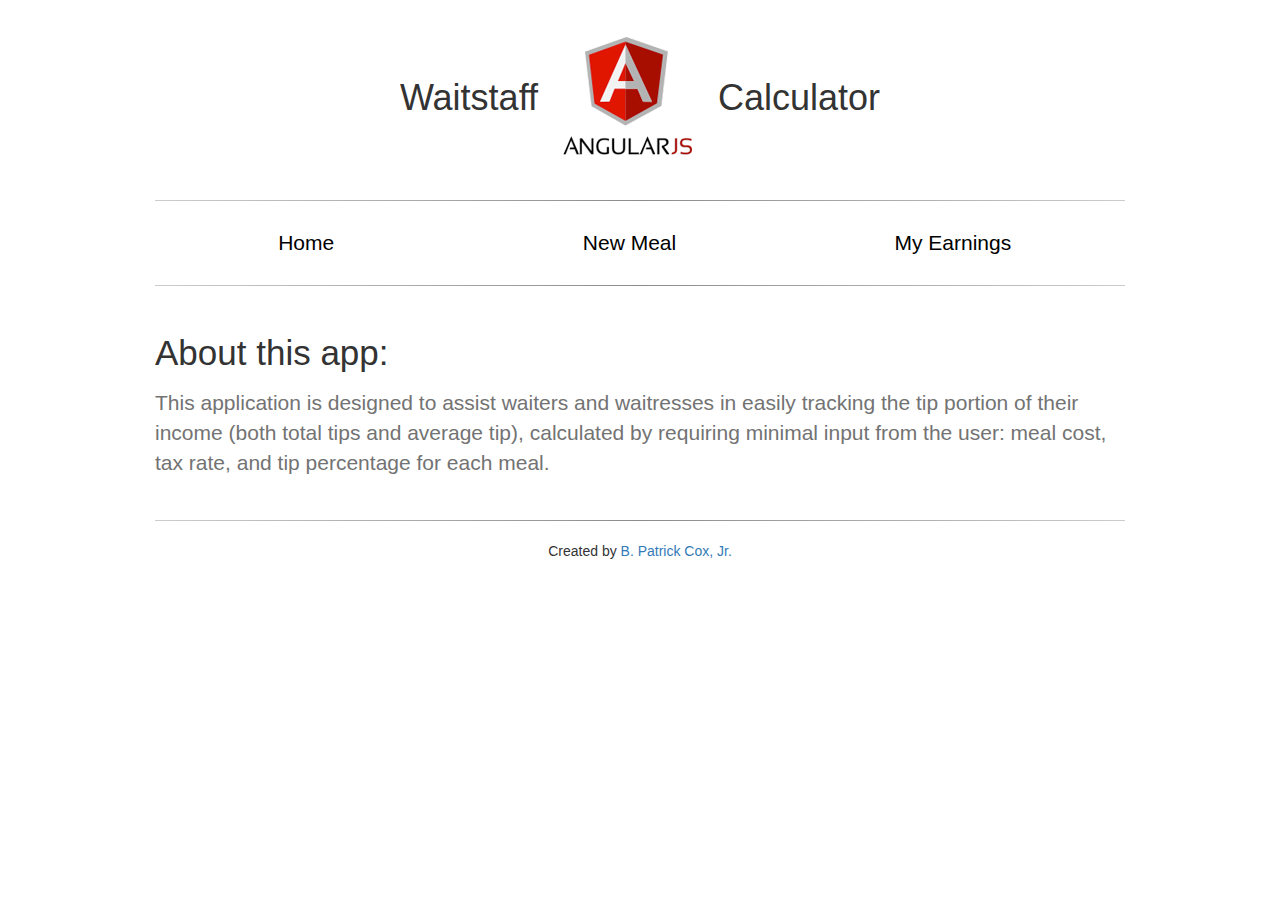
<file: app/index.html>
<!DOCTYPE html>
<html lang="en" ng-app="waitStaffApp">

<head>
	<meta charset="UTF-8">
	<meta name="viewport" content="width=device-width, initial-scale=1.0">
	<title>AngularJS Waitstaff Calculator</title>
	<!-- stylesheets -->
	<link rel="stylesheet" href="css/bootstrap/bootstrap.min.css" type="text/css">
	<link rel="stylesheet" href="css/styles.css" type="text/css">
</head>

<body>
	<div class="container">
		<header class="main-header">
			<h1 class="header">Waitstaff <img src="img/logo.png"> Calculator</h1>
		</header>
		<hr>
		<!-- behavior controlled by navigationController of app.js -->
		<div class="nav">	
				<a href="#/">Home</a>
				<a href="#/details">New Meal</a>
				<a href="#/earnings">My Earnings</a>
		</div>
		<hr>
		<!-- individual route templates are loaded into element w/ ng-view attached to it -->
		<div class="content" ng-view></div>
		<hr>
	</div>
	<footer class="footer">
		Created by <a href="http://www.bpatrickcox.com">B. Patrick Cox, Jr.</a>
	</footer>
	<!-- scripts -->
	<script type="text/javascript" src="js/angular/angular.min.js"></script>
	<script type="text/javascript" src="js/angular-route/angular-route.min.js"></script>
	<script type="text/javascript" src="js/app.js"></script>
</body>
</html>
</file>
<file: app/css/styles.css>
/*CSS styles*/

html {
    min-height: 100%;
    position: relative;
}

.container {
    max-width: 1000px;
}

.main-header {
    width: 100%;
    text-align: center;
}

.header {
    font-weight: 200;
}

.nav {
    text-align: center;
    width: 100%;
    padding-top: .5em;
    padding-bottom: .5em;
    display: flex;
    justify-content: flex-start;
   
}

.nav a {
    width: 100%;
    padding-right: 1em;
    font-size: 1.5em;
    color: #000;
    text-decoration: none;
}

.nav a:hover {
    color: #808080;
    font-size: 1.75em;
}

hr {
    border: 0;
    height: 1px;
    background: #333;
    background-image: linear-gradient(to right, #ccc, #8c8c8c, #ccc);
    background-image: -moz-linear-gradient(to right, #ccc, #8c8c8c, #ccc);
    background-image: -webkit-linear-gradient(to right, #ccc, #8c8c8c, #ccc);
}

.content {
    margin-top: 3em;
    margin-bottom: 3em;
}

.about-intro {
    font-size: 2.5em;
    font-weight: 300;
}

.about {
    font-size: 1.5em;
    color: #737373;
}

.row {
    display: flex;
}

#meal-details {
    flex-grow: 1;
    border: 4px solid #b3b3b3;
    border-radius: 10px;
    text-align: center;
    padding-top: 3em;
    margin-right: 1em;
}

input {
    font-size: 1.25em;
    font-weight: 200;
    padding-left: .5em;
    background-color: #e1e8ed;
}

input:hover {
    border: 2px solid #666666;
}

.form-input {
    min-width: 200px;
    min-height: 40px;
}

#submit-button {
    margin-top: 1em;
    margin-bottom: 5em;
    border-radius: 5px;
}

#clear-button {
    margin-top: 1em;
    margin-bottom: 5em;
    border-radius: 5px;
}

#total-charges {
    flex-grow: 1;
    border: 4px solid #b3b3b3;
    border-radius: 10px;
    padding-top: 3em;
    padding-left: 15px;
}

.centered {
    text-align: center;
}

h2 {
    font-weight: 300;
    font-size: 35px;
}

.subtitle {
    font-size: 1.25em;
}

.earnings-info {
    border: 4px solid #b3b3b3;
    border-radius: 10px;
}

.waiter-result {
    margin-bottom: 1em;
}

#reset-button {
    margin-bottom: 5em;
}


.footer {
    height: 5em;
    width:100%;
    position: relative;
    clear: both;
    top:100%;
    text-align: center;
    left: 0;
    right: 0;
}
</file>
